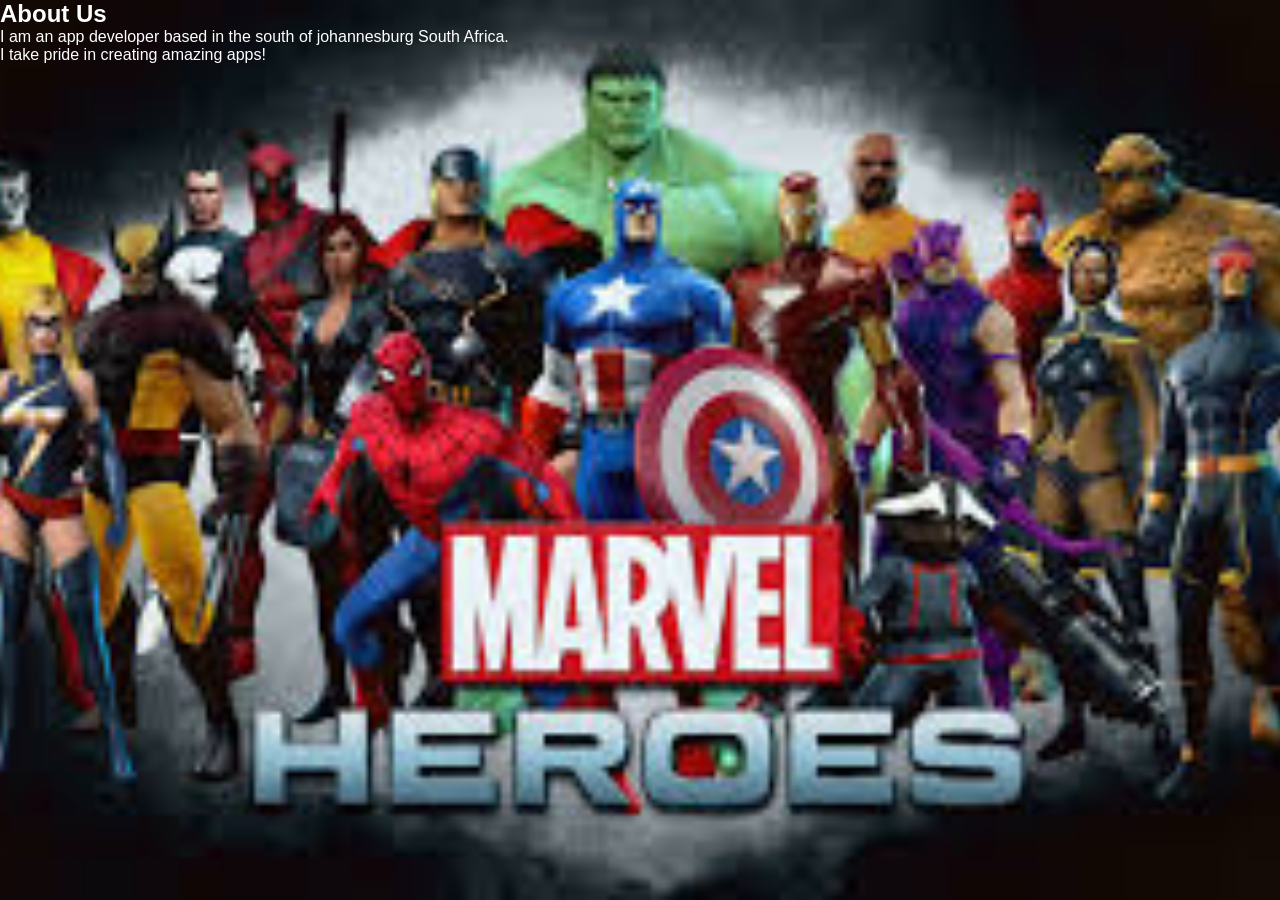
<file: about.html>
<!DOCTYPE html>
<html>
      <head> 
           <link rel="stylesheet" href="style.css"> 
       </head>
 
       <body> 
           <div class="about-section">
          <h2>About Us</h2>
          <p>I am an app developer based in the south of johannesburg South Africa.</p>
          <p>I take pride in creating amazing apps!</p>
        
          </div>
      </body>
</html>
</file>
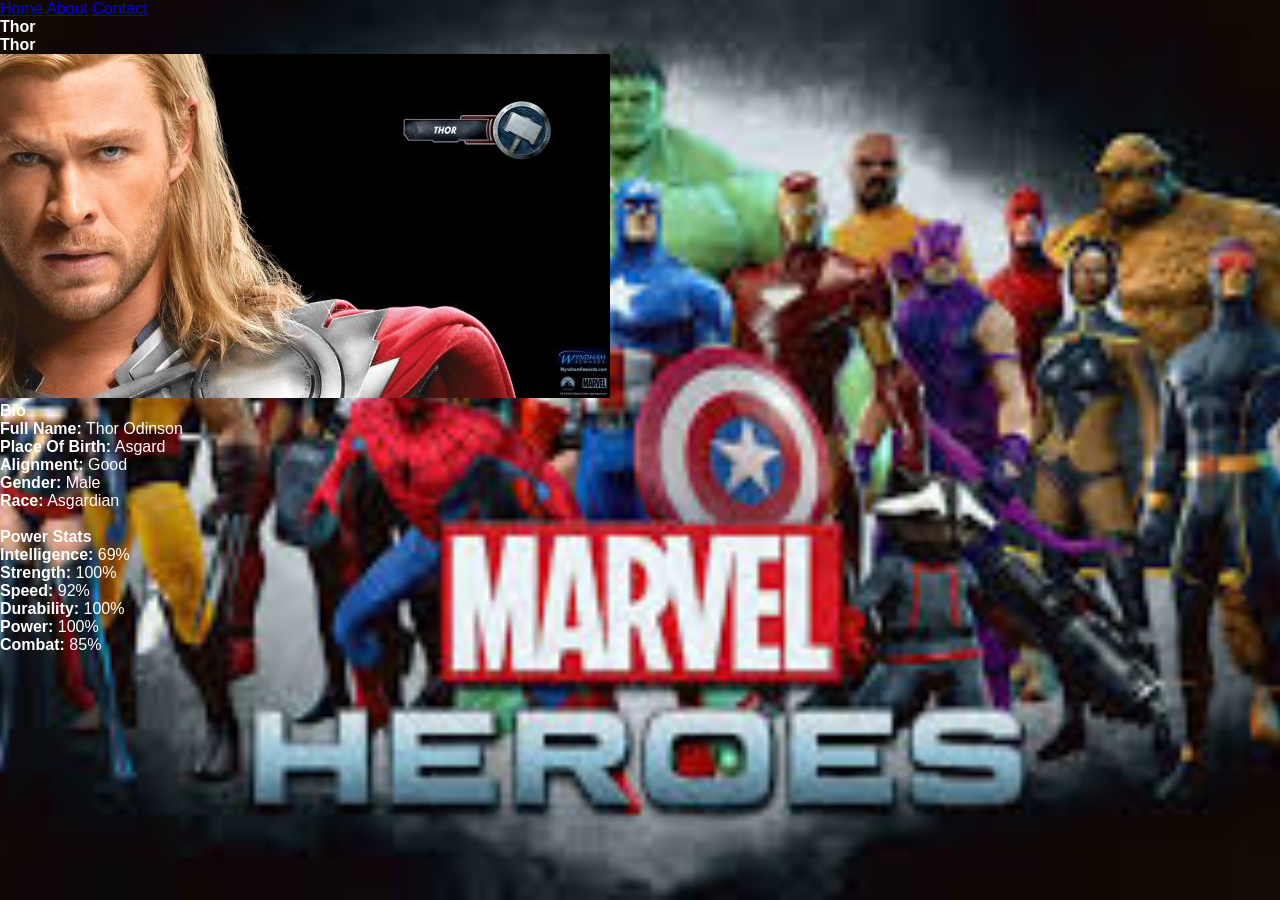
<file: avenger1.html>
<!DOCTYPE html>
<html>
      <head> 
           <link rel="stylesheet" href="style.css"> 
       </head>
 
       <body> 
        <div id="menu">
        <a href="index.html">Home</a>
        <a href="about.html">About</a>     
        <a href="contact.html">Contact</a>

        </div>
        <section class = "avengers1">
          <h4>Thor</h4>
          <h4>Thor</h4>
          </section>
          <div class="gallery"> 
              <img src="avengers_01.jpg" alt="Thor Image" /> 
          </div> 
          <h4>Bio</h4> 
          <p><b>Full Name:</b> Thor Odinson</p>
          <p><b>Place Of Birth:</b> Asgard</p> 
          <p><b>Alignment:</b> Good</p> 
          <p><b>Gender:</b> Male</p>
          <p><b>Race:</b> Asgardian</p> 
          <br/>
          <h4>Power Stats</h4>
          <p><b>Intelligence:</b> 69%</p>
          <p><b>Strength:</b> 100%</p>
          <p><b>Speed:</b> 92%</p>
          <p><b>Durability:</b> 100%</p>
          <p><b>Power:</b> 100%</p>
          <p><b>Combat:</b> 85%</p>
      </body>
</html>
</file>
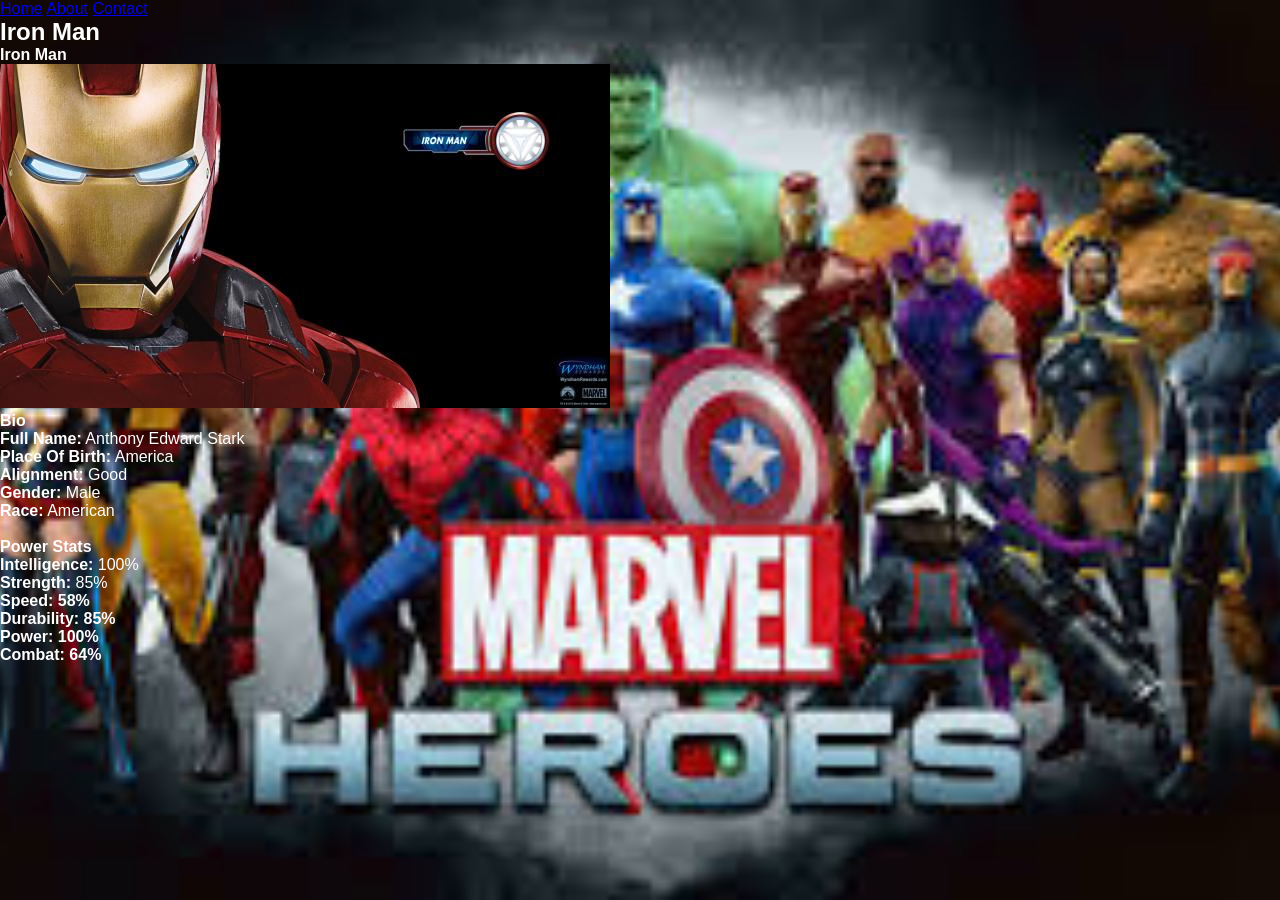
<file: avenger2.html>
<!DOCTYPE html>
<html>
      <head> 
           <link rel="stylesheet" href="style.css"> 
       </head>
        <body> 

        <h2 style="display: none;">Iron Man</h2>

        <div id="menu">
        <a href="index.html">Home</a>
        <a href="about.html">About</a>     
        <a href="contact.html">Contact</a>
        </div>
        <section class = "avengers2">
          <h1>Iron Man</h1>
          <h4>Iron Man</h4>
          </section>
          <div class="gallery"> 
              <img src="avengers_02.jpg"> 
          </div> 
          <h4>Bio</h4> 
          <p><b>Full Name:</b> Anthony Edward Stark</p> 
          <p><b>Place Of Birth:</b> America</p> 
          <p><b>Alignment:</b> Good</p> 
          <p><b>Gender:</b> Male</p>
          <p><b>Race:</b> American</p> 
          <br/>
          <h4>Power Stats</h4>
          <p><b>Intelligence:</b> 100%</p>
          <p><b>Strength:</b> 85%</p>
          <p><b>Speed:<b></b> 58%</p>
          <p><b>Durability:</b> 85%</p>
          <p><b>Power: 100%</p></b>
          <p><b>Combat: 64%</p></b>
      </body>
</html>
</file>
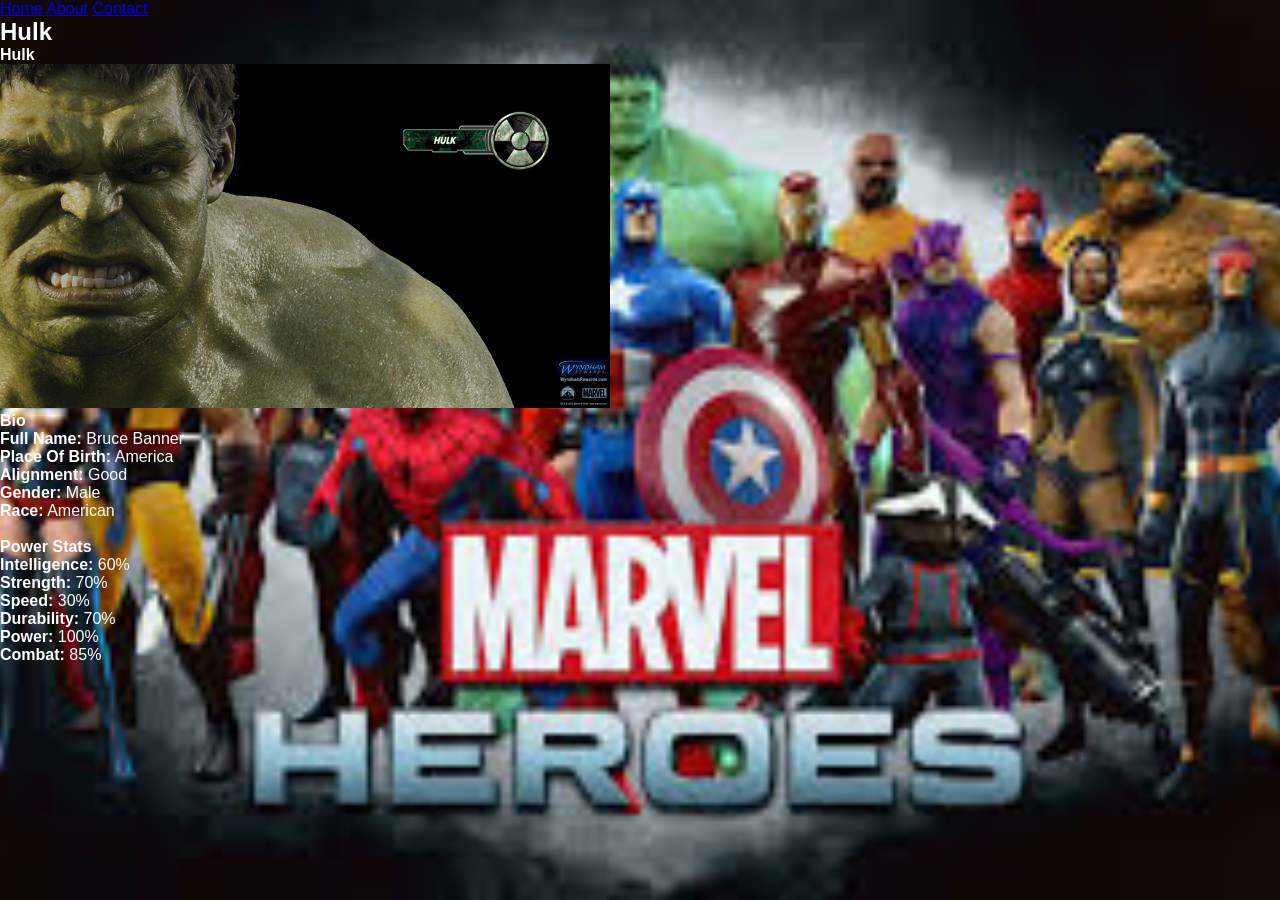
<file: avenger3.html>
<!DOCTYPE html>
<html>
      <head> 
           <link rel="stylesheet" href="style.css"> 
       </head>
 
       <body> 

        <h2 style="display: none;">Hulk</h2>
        <div id="menu">
        <a href="index.html">Home</a>
        <a href="about.html">About</a>     
        <a href="contact.html">Contact</a>
        </div>
        <section class = "avengers3">
          <h1>Hulk</h1>
          <h4>Hulk</h4>
        </section>
          <div class="gallery"> 
              <img src="avengers_03.jpg"> 
          </div> 
          <h4>Bio</h4> 
          <p><b>Full Name:</b> Bruce Banner </p> 
          <p><b>Place Of Birth:</b> America </p> 
          <p><b>Alignment:</b> Good</p> 
          <p><b>Gender:</b> Male</p>
          <p><b>Race:</b> American</p> 
          <br/>
          <h4>Power Stats</h4>
          <p><b>Intelligence:</b> 60%</p>
          <p><b>Strength:</b> 70%</p>
          <p><b>Speed:</b> 30%</p>
          <p><b>Durability:</b> 70%</p>
          <p><b>Power:</b> 100%</p>
          <p><b>Combat:</b> 85%</p>
      </body>
</html>
</file>
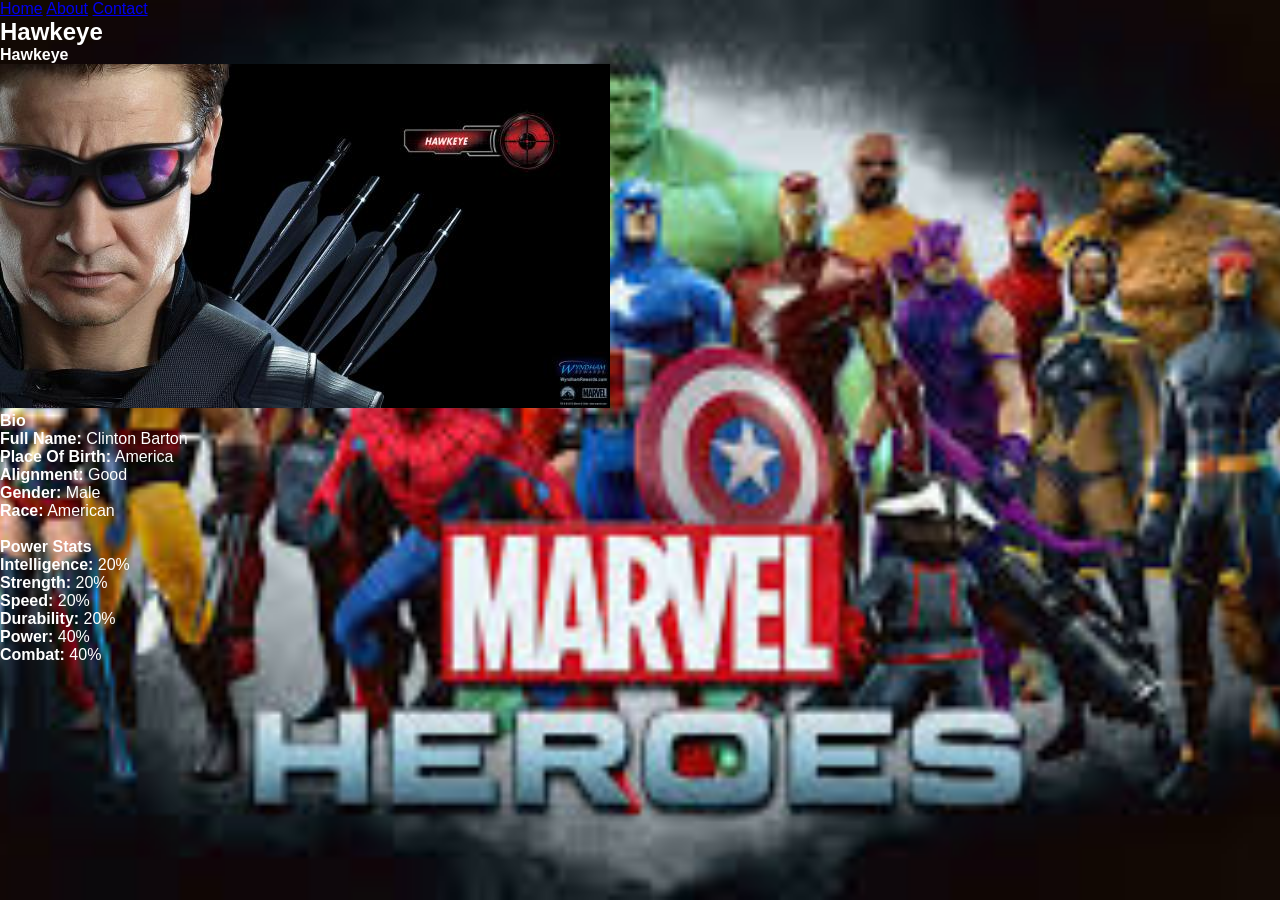
<file: avenger4.html>
<!DOCTYPE html>
<html>
      <head> 
           <link rel="stylesheet" href="style.css"> 
       </head>
 
       <body> 

        
        <h2 style="display: none;">Hawkeye</h2>
        <div id="menu">
        <a href="index.html">Home</a>
        <a href="about.html">About</a>     
        <a href="contact.html">Contact</a>
        </div>
        <section class = "avengers4">
          <h1>Hawkeye</h1>
          <h4>Hawkeye</h4>
          </section>
          <div class="gallery"> 
              <img src="avengers_04.jpg"> 
          </div> 
          <h4>Bio</h4> 
          <p><b>Full Name:</b> Clinton Barton</p> 
          <p><b>Place Of Birth:</b> America</p> 
          <p><b>Alignment:</b> Good</p> 
          <p><b>Gender:</b> Male</p>
          <p><b>Race:</b> American</p> 
          <br/>
          <h4>Power Stats</h4>
          <p><b>Intelligence:</b> 20%</p>
          <p><b>Strength:</b> 20%</p>
          <p><b>Speed:</b> 20%</p>
          <p><b>Durability:</b> 20%</p>
          <p><b>Power:</b> 40%</p>
          <p><b>Combat:</b> 40%</p>
      </body>
</html>
</file>
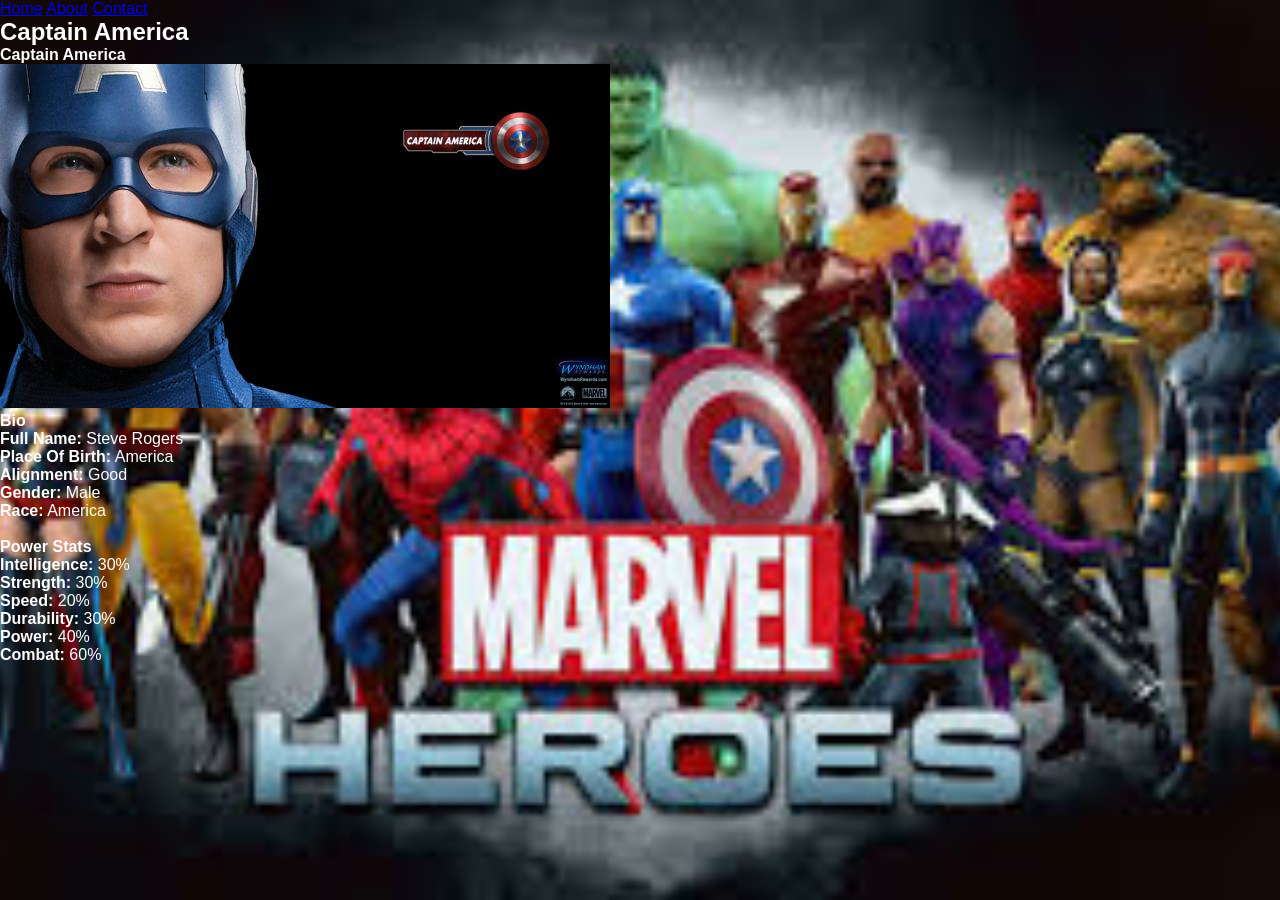
<file: avenger5.html>
<!DOCTYPE html>
<html>
      <head> 
           <link rel="stylesheet" href="style.css"> 
       </head>
 
       <body> 

        
        <h2 style="display: none;">Captain America</h2>
        <div id="menu">
        <a href="index.html">Home</a>
        <a href="about.html">About</a>     
        <a href="contact.html">Contact</a>
        </div>
        <section class = "avengers5">
          <h1>Captain America</h1>
          <h4>Captain America</h4>
          </section>
          <div class="gallery"> 
              <img src="avengers_05.jpg"> 
          </div> 
          <h4>Bio</h4> 
          <p><b>Full Name:</b> Steve Rogers</p> 
          <p><b>Place Of Birth:</b> America</p> 
          <p><b>Alignment:</b> Good</p> 
          <p><b>Gender:</b> Male</p>
          <p><b>Race:</b> America</p> 
          <br/>
          <h4>Power Stats</h4>
          <p><b>Intelligence:</b> 30%</p>
          <p><b>Strength:</b> 30%</p>
          <p><b>Speed:</b> 20%</p>
          <p><b>Durability:</b> 30%</p>
          <p><b>Power:</b> 40%</p>
          <p><b>Combat:</b> 60%</p>
      </body>
</html>
</file>
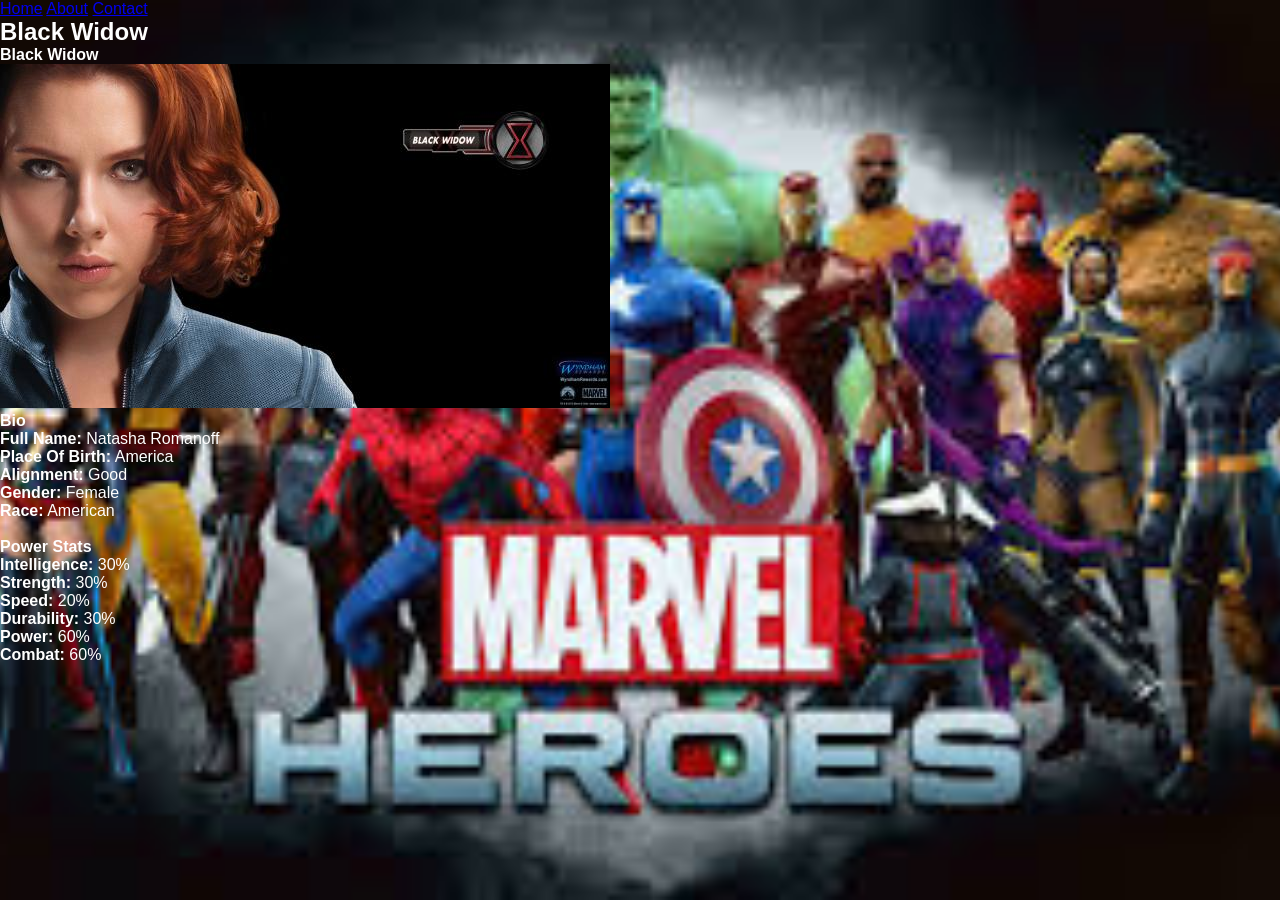
<file: avenger6.html>
<!DOCTYPE html>
<html>
      <head> 
           <link rel="stylesheet" href="style.css"> 
       </head>
 
       <body> 

        
        <h2 style="display: none;">Black Widow</h2>
        <div id="menu">
        <a href="index.html">Home</a>
        <a href="about.html">About</a>     
        <a href="contact.html">Contact</a>
        </div>
        <section class = "avengers6">
          <h1>Black Widow</h1>
          <h4>Black Widow</h4>
          </section>
          <div class="gallery"> 
              <img src="avengers_06.jpg"> 
          </div> 
          <h4>Bio</h4> 
          <p><b>Full Name:</b> Natasha Romanoff</p> 
          <p><b>Place Of Birth:</b> America</p> 
          <p><b>Alignment:</b> Good</p> 
          <p><b>Gender:</b> Female</p>
          <p><b>Race:</b> American</p> 
          <br/>
          <h4>Power Stats</h4>
          <p><b>Intelligence:</b> 30%</p>
          <p><b>Strength:</b> 30%</p>
          <p><b>Speed:</b> 20%</p>
          <p><b>Durability:</b> 30%</p>
          <p><b>Power:</b> 60%</p>
          <p><b>Combat:</b>  60%</p>
      </body>
</html>
</file>
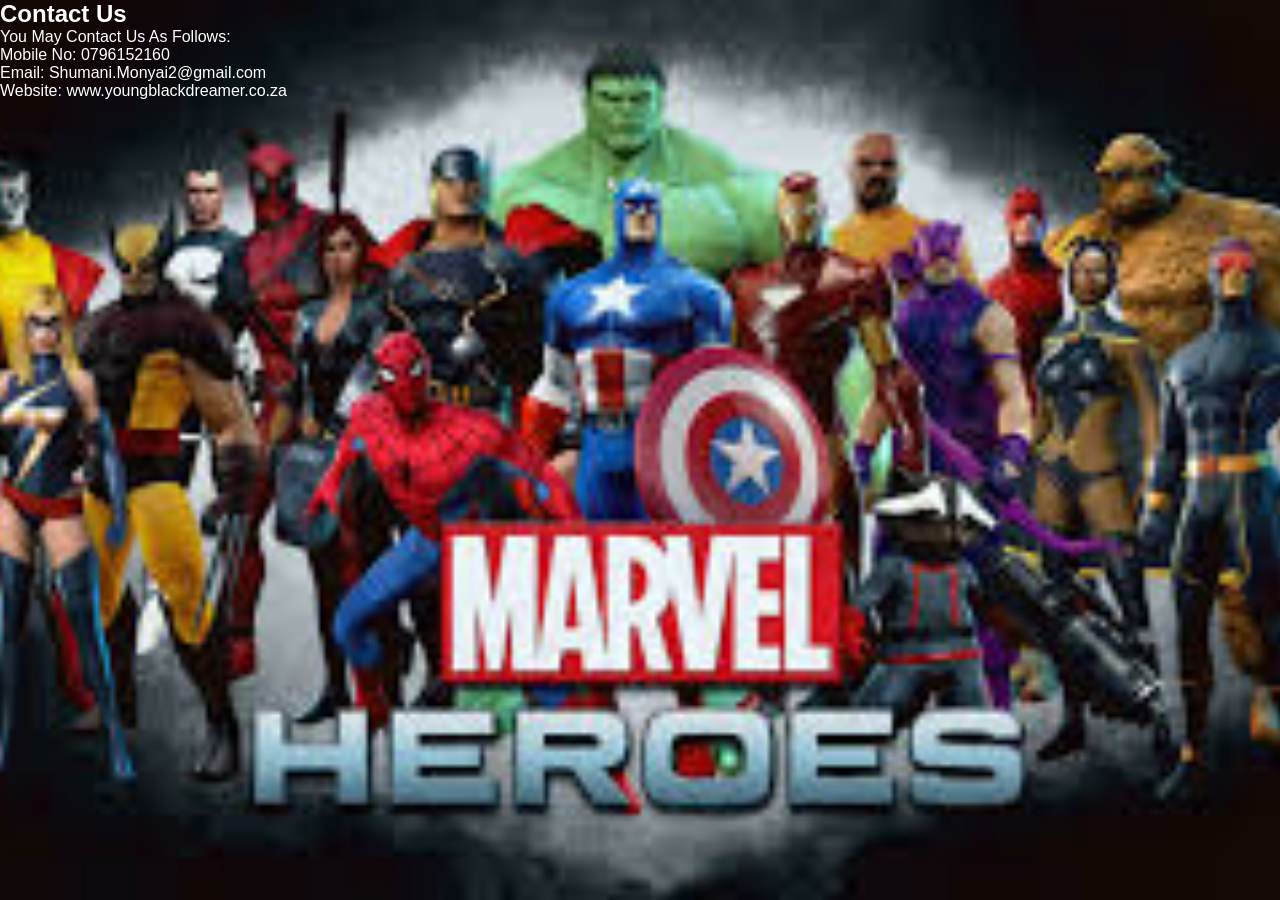
<file: contact.html>
<!DOCTYPE html>
<html>
      <head> 
           <link rel="stylesheet" href="style.css"> 
       </head>
 
       <body> 
        <div class="about-section"></div>
        <section class="contact">
          <h2>Contact Us</h2>
          <p>You May Contact Us As Follows:</p>
          <p>Mobile No: 0796152160</p>
          <p>Email: Shumani.Monyai2@gmail.com</p>
          <p>Website: www.youngblackdreamer.co.za</p>
          </section>
        </body>

</html>
</file>
<file: style.css>
/* Reset & Base */
* {
  margin: 0;
  padding: 0;
  box-sizing: border-box;
}
body {
  font-family: 'Segoe UI', Tahoma, Geneva, Verdana, sans-serif;
  background-image: url('marvel-bg.jpeg');
  background-size: cover;
  background-position: center;
  background-attachment: fixed;
  color: #fff;
  position: relative;
  min-height: 100vh;
}

/* Background Overlay */
.overlay {
  position: fixed;
  top: 0;
  left: 0;
  height: 100%;
  width: 100%;
  background: rgba(0, 0, 0, 0.6);
  z-index: -1;
}

/* Header */
header {
  background-color: rgba(0, 0, 0, 0.8);
  padding: 20px 10px;
  text-align: center;
}
header h1 {
  font-size: 2.5rem;
}

/* Heroes */
main {
  padding: 20px;
}
.heroes {
  display: flex;
  flex-wrap: wrap;
  justify-content: center;
  gap: 20px;
}
.hero-card {
  background-color: rgba(0, 0, 0, 0.6);
  border-radius: 12px;
  padding: 15px;
  width: 200px;
  text-align: center;
  cursor: pointer;
  transition: transform 0.3s ease;
}
.hero-card:hover {
  transform: scale(1.05);
}
.hero-card img {
  width: 100%;
  height: auto;
  border-radius: 8px;
  margin-bottom: 10px;
}
.hero-card h2 {
  font-size: 1.2rem;
}

/* Modal */
.modal {
  position: fixed;
  top: 0;
  left: 0;
  width: 100%;
  height: 100%;
  background-color: rgba(0,0,0,0.85);
  display: flex;
  justify-content: center;
  align-items: center;
  z-index: 10;
}
.modal.hidden {
  display: none;
}
.modal-content {
  background-color: #111;
  padding: 20px;
  border-radius: 10px;
  width: 90%;
  max-width: 400px;
  text-align: center;
}
#close-btn {
  position: absolute;
  top: 20px;
  right: 30px;
  font-size: 2rem;
  color: white;
  cursor: pointer;
}

/* Footer */
footer {
  background-color: rgba(0, 0, 0, 0.8);
  padding: 10px;
  text-align: center;
  font-size: 0.9rem;
  margin-top: 40px;
}
</file>
